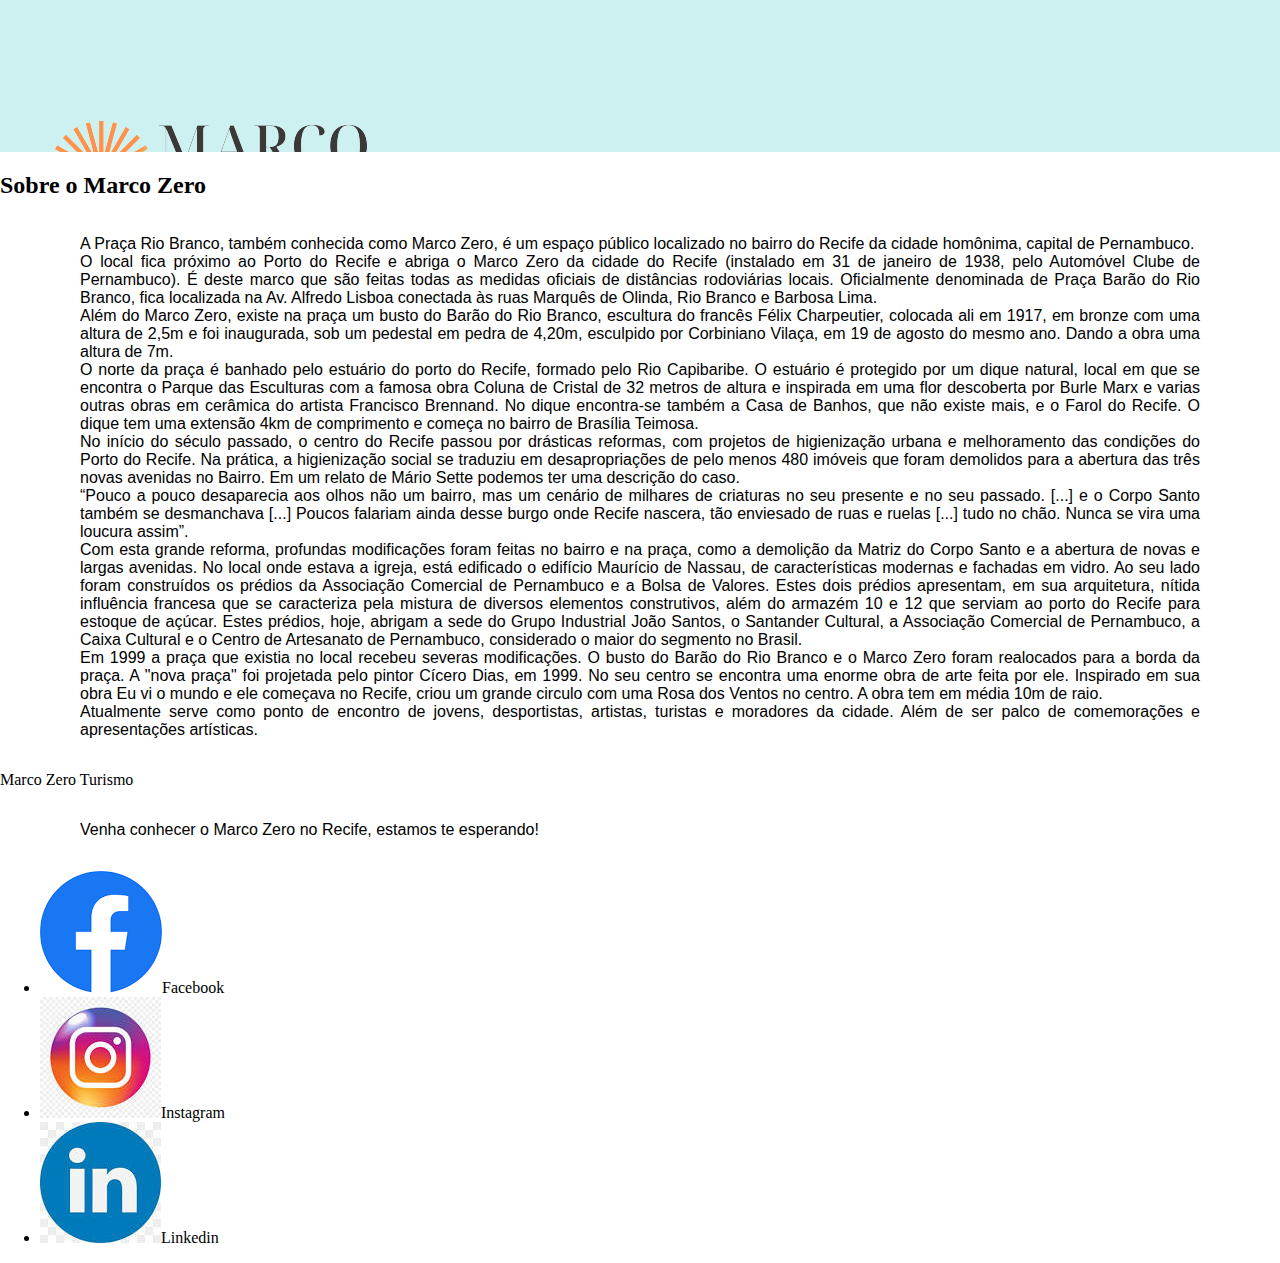
<file: index.html>
<!DOCTYPE html>
<html lang="pt-br">
<head>
    <meta charset="UTF-8">
    <meta http-equiv="X-UA-Compatible" content="IE=edge">
    <meta name="viewport" content="width=device-width, initial-scale=1.0">
    <title>Marco Zero - Recife Antigo</title>
    <link rel="stylesheet" href="./fotos.html">
    <link rel="stylesheet" href="./style.css">
</head>
<body>
    <header>
        <nav class="logo">
        <img class="logo-img" src="./img/logos/logo.png" alt="Logo Marco Zero">               
            <a href="./index.html" target="_blank">Home</a>
            <a href="./fotos.html" target="_blank">Fotos</a>
        </nav>
    </header>
    <main>
        <div>
            <h2>Sobre o Marco Zero</h2>
            <p> A Praça Rio Branco, também conhecida como Marco Zero, é um espaço público localizado no bairro do Recife da cidade homônima, capital de Pernambuco.<br>

                O local fica próximo ao Porto do Recife e abriga o Marco Zero da cidade do Recife (instalado em 31 de janeiro de 1938, pelo Automóvel Clube de Pernambuco). É deste marco que são feitas todas as medidas oficiais de distâncias rodoviárias locais. Oficialmente denominada de Praça Barão do Rio Branco, fica localizada na Av. Alfredo Lisboa conectada às ruas Marquês de Olinda, Rio Branco e Barbosa Lima.<br>
                
                Além do Marco Zero, existe na praça um busto do Barão do Rio Branco, escultura do francês Félix Charpeutier, colocada ali em 1917, em bronze com uma altura de 2,5m e foi inaugurada, sob um pedestal em pedra de 4,20m, esculpido por Corbiniano Vilaça, em 19 de agosto do mesmo ano. Dando a obra uma altura de 7m.<br>
                
                O norte da praça é banhado pelo estuário do porto do Recife, formado pelo Rio Capibaribe. O estuário é protegido por um dique natural, local em que se encontra o Parque das Esculturas com a famosa obra Coluna de Cristal de 32 metros de altura e inspirada em uma flor descoberta por Burle Marx e varias outras obras em cerâmica do artista Francisco Brennand. No dique encontra-se também a Casa de Banhos, que não existe mais, e o Farol do Recife. O dique tem uma extensão 4km de comprimento e começa no bairro de Brasília Teimosa.<br>
                
                No início do século passado, o centro do Recife passou por drásticas reformas, com projetos de higienização urbana e melhoramento das condições do Porto do Recife. Na prática, a higienização social se traduziu em desapropriações de pelo menos 480 imóveis que foram demolidos para a abertura das três novas avenidas no Bairro. Em um relato de Mário Sette podemos ter uma descrição do caso.<br>
                
                “Pouco a pouco desaparecia aos olhos não um bairro, mas um cenário de milhares de criaturas no seu presente e no seu passado. [...] e o Corpo Santo também se desmanchava [...] Poucos falariam ainda desse burgo onde Recife nascera, tão enviesado de ruas e ruelas [...] tudo no chão. Nunca se vira uma loucura assim”.<br>
                
                Com esta grande reforma, profundas modificações foram feitas no bairro e na praça, como a demolição da Matriz do Corpo Santo e a abertura de novas e largas avenidas. No local onde estava a igreja, está edificado o edifício Maurício de Nassau, de características modernas e fachadas em vidro. Ao seu lado foram construídos os prédios da Associação Comercial de Pernambuco e a Bolsa de Valores. Estes dois prédios apresentam, em sua arquitetura, nítida influência francesa que se caracteriza pela mistura de diversos elementos construtivos, além do armazém 10 e 12 que serviam ao porto do Recife para estoque de açúcar. Estes prédios, hoje, abrigam a sede do Grupo Industrial João Santos, o Santander Cultural, a Associação Comercial de Pernambuco, a Caixa Cultural e o Centro de Artesanato de Pernambuco, considerado o maior do segmento no Brasil.<br>
                
                Em 1999 a praça que existia no local recebeu severas modificações. O busto do Barão do Rio Branco e o Marco Zero foram realocados para a borda da praça. A "nova praça" foi projetada pelo pintor Cícero Dias, em 1999. No seu centro se encontra uma enorme obra de arte feita por ele. Inspirado em sua obra Eu vi o mundo e ele começava no Recife, criou um grande circulo com uma Rosa dos Ventos no centro. A obra tem em média 10m de raio.<br>
                
                Atualmente serve como ponto de encontro de jovens, desportistas, artistas, turistas e moradores da cidade. Além de ser palco de comemorações e apresentações artísticas.</p>    
        </div>
        
    </main>
    <footer>
        <span>Marco Zero Turismo</span>
        <p>Venha conhecer o Marco Zero no Recife, estamos te esperando!</p>
        <ul>
            <li><img src="./img/logos/facebook-logo.png">Facebook</li>
            <li><img src="./img/logos/insta-logo.png">Instagram</li>
            <li><img src="./img/logos/linkedin-logo.png">Linkedin</li>
        </ul>
    </footer>
</body>
</html>
</file>
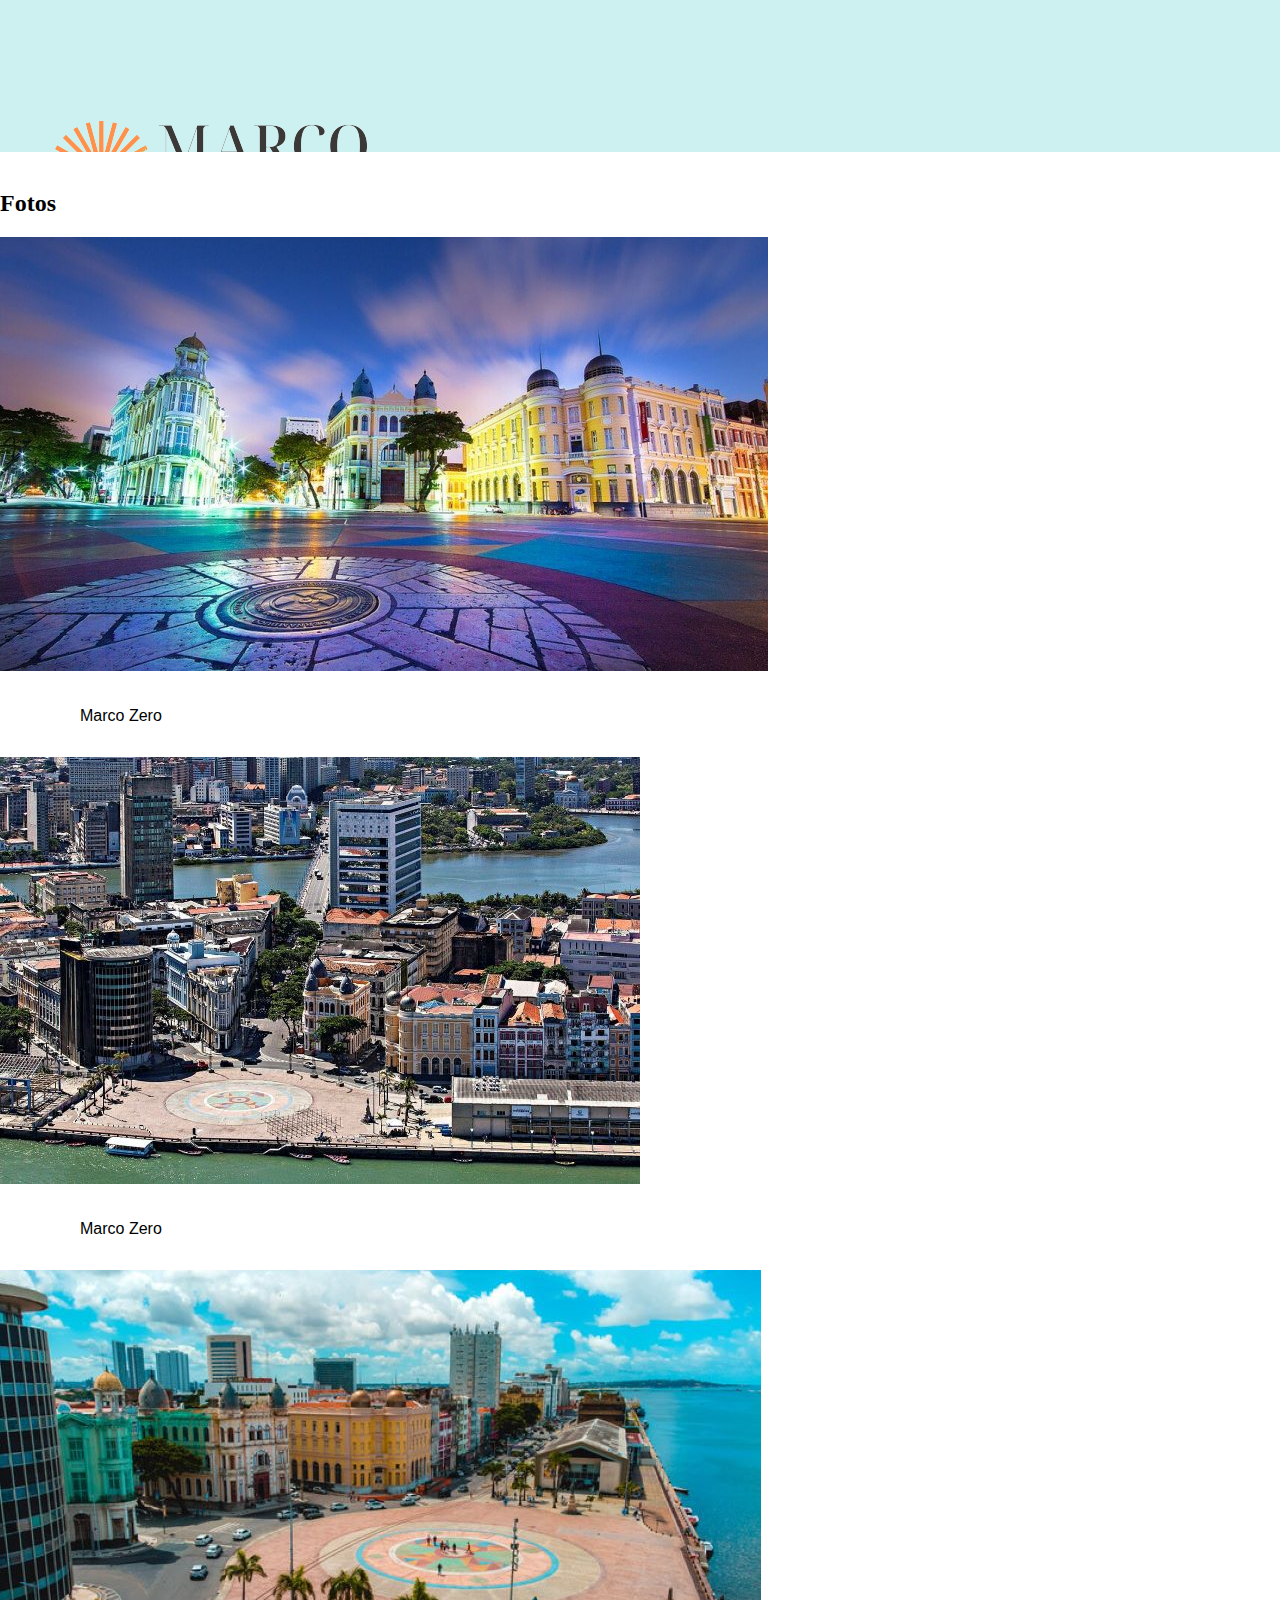
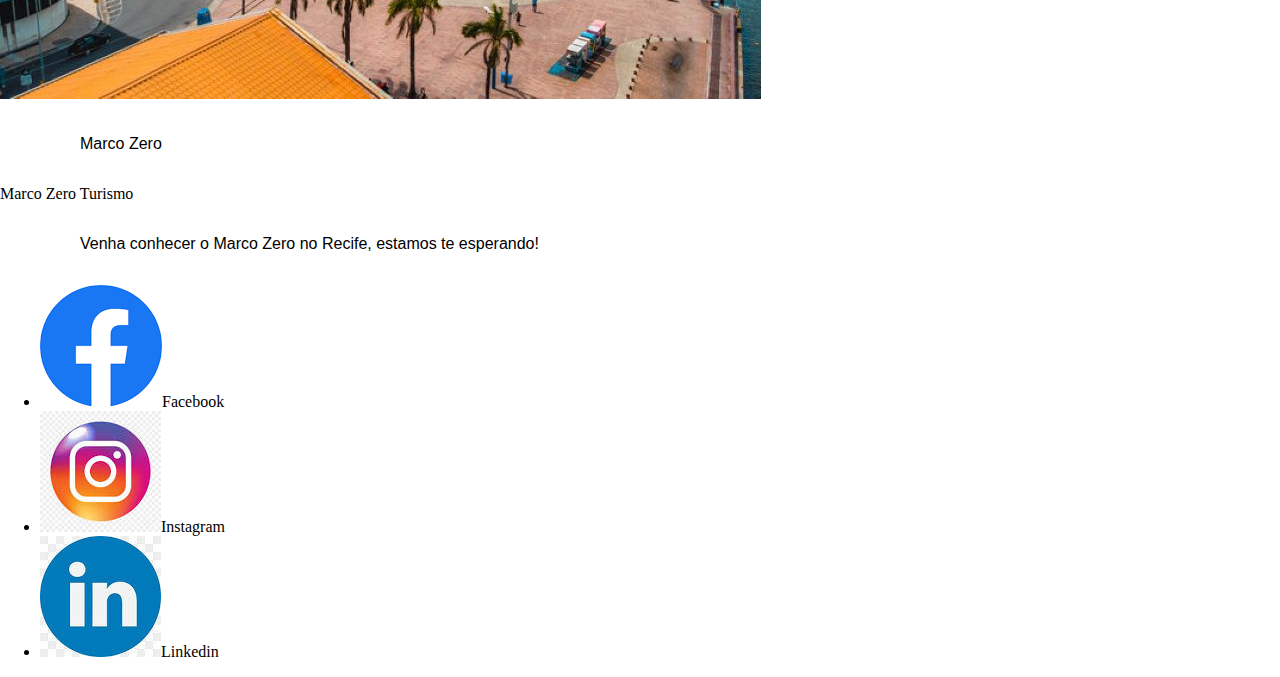
<file: fotos.html>
<!DOCTYPE html>
<html lang="pt-br">
<head>
    <meta charset="UTF-8">
    <meta http-equiv="X-UA-Compatible" content="IE=edge">
    <meta name="viewport" content="width=device-width, initial-scale=1.0">
    <title>Marco Zero - Recife Antigo</title>
    <link rel="stylesheet" href="./index.html">
    <link rel="stylesheet" href="./style.css">
</head>
<body>
    <header>
        <nav class="logo">
        <img class="logo-img" src="./img/logos/logo.png" alt="Logo Marco Zero">               
            <a href="./index.html" target="_blank">Home</a>
            <a href="./fotos.html" target="_blank">Fotos</a>
        </nav>
    </header>
    <main>
        <img>
            <h2>Fotos</h2>
            <img src="./img/marcozero1.png">
            <p>Marco Zero</p>
            <img src="./img/marcozero2.png">
            <p>Marco Zero</p>
            <img src="./img/marcozero3.png">
            <p>Marco Zero</p>
        </div>
    </main>
    <footer>
        <span>Marco Zero Turismo</span>
        <p>Venha conhecer o Marco Zero no Recife, estamos te esperando!</p>
        <ul>
            <li><img src="./img/logos/facebook-logo.png">Facebook</li>
            <li><img src="./img/logos/insta-logo.png">Instagram</li>
            <li><img src="./img/logos/linkedin-logo.png">Linkedin</li>
        </ul>
    </footer>
</body>
</html>
</file>
<file: style.css>
body {
    margin: 0;
    box-sizing: border-box;
}

p {
    color: black;
    font-family: sans-serif;
    font-size: 16px;
    padding: 1rem 5rem;
    text-align: justify;  
}

nav {
    background-color: rgb(205, 240, 241);
    overflow: hidden;
    position: relative;
    width: 100%;
    height: 150px;
    padding: 1px 1px;
}

nav a {
    display: block;
    float: right;
    text-decoration: none;
    margin: 10rem 16px;
}

nav .logo-img {
    display: block;
    float: left;
    margin-top: 1px;
    margin-left: 3rem;
    
}
</file>
